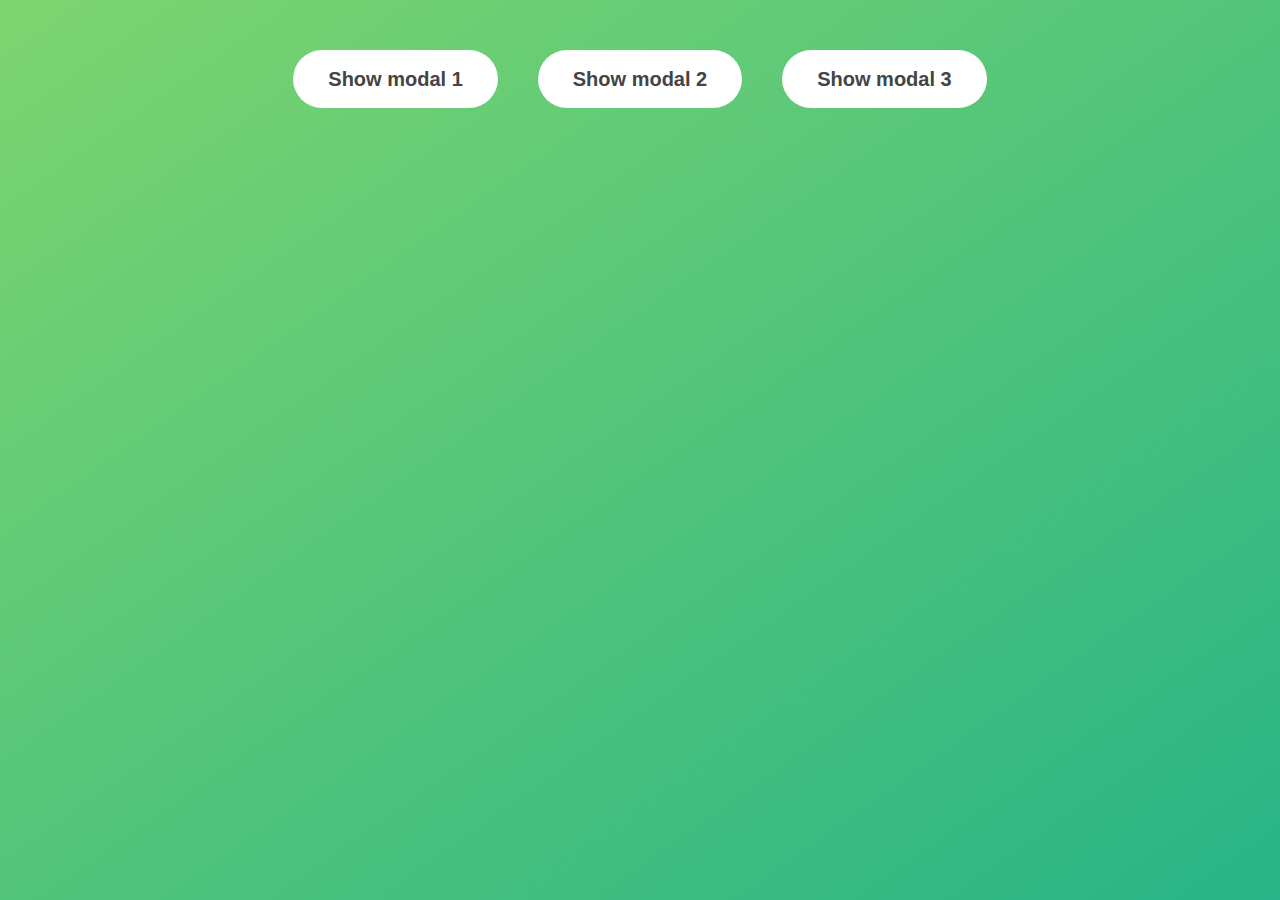
<file: index.html>
<!DOCTYPE html>
<html lang="en">
  <head>
    <meta charset="UTF-8" />
    <meta name="viewport" content="width=device-width, initial-scale=1.0" />
    <meta http-equiv="X-UA-Compatible" content="ie=edge" />
    <link rel="stylesheet" href="style.css" />
    <title>Modal window</title>
  </head>
  <body>
    <button class="show-modal">Show modal 1</button>
    <button class="show-modal">Show modal 2</button>
    <button class="show-modal">Show modal 3</button>

    <div class="modal hidden">
      <button class="close-modal">&times;</button>
      <h1>I'm a modal window 😍</h1>
      <p>
        Lorem ipsum dolor sit amet, consectetur adipisicing elit, sed do eiusmod
        tempor incididunt ut labore et dolore magna aliqua. Ut enim ad minim
        veniam, quis nostrud exercitation ullamco laboris nisi ut aliquip ex ea
        commodo consequat. Duis aute irure dolor in reprehenderit in voluptate
        velit esse cillum dolore eu fugiat nulla pariatur. Excepteur sint
        occaecat cupidatat non proident, sunt in culpa qui officia deserunt
        mollit anim id est laborum.
      </p>
    </div>
    <div class="overlay hidden"></div>

    <script src="script.js"></script>
  </body>
</html>
</file>
<file: style.css>
* {
  margin: 0;
  padding: 0;
  box-sizing: inherit;
}

html {
  font-size: 62.5%;
  box-sizing: border-box;
}

body {
  font-family: sans-serif;
  color: #333;
  line-height: 1.5;
  height: 100vh;
  position: relative;
  display: flex;
  align-items: flex-start;
  justify-content: center;
  background: linear-gradient(to top left, #28b487, #7dd56f);
}

.show-modal {
  font-size: 2rem;
  font-weight: 600;
  padding: 1.75rem 3.5rem;
  margin: 5rem 2rem;
  border: none;
  background-color: #fff;
  color: #444;
  border-radius: 10rem;
  cursor: pointer;
}

.close-modal {
  position: absolute;
  top: 1.2rem;
  right: 2rem;
  font-size: 5rem;
  color: #333;
  cursor: pointer;
  border: none;
  background: none;
}

h1 {
  font-size: 2.5rem;
  margin-bottom: 2rem;
}

p {
  font-size: 1.8rem;
}

/* -------------------------- */
/* CLASSES TO MAKE MODAL WORK */
.hidden {
  display: none;
}

.modal {
  position: absolute;
  top: 50%;
  left: 50%;
  transform: translate(-50%, -50%);
  width: 70%;

  background-color: white;
  padding: 6rem;
  border-radius: 5px;
  box-shadow: 0 3rem 5rem rgba(0, 0, 0, 0.3);
  z-index: 10;
}

.overlay {
  position: absolute;
  top: 0;
  left: 0;
  width: 100%;
  height: 100%;
  background-color: rgba(0, 0, 0, 0.6);
  backdrop-filter: blur(3px);
  z-index: 5;
}
</file>
